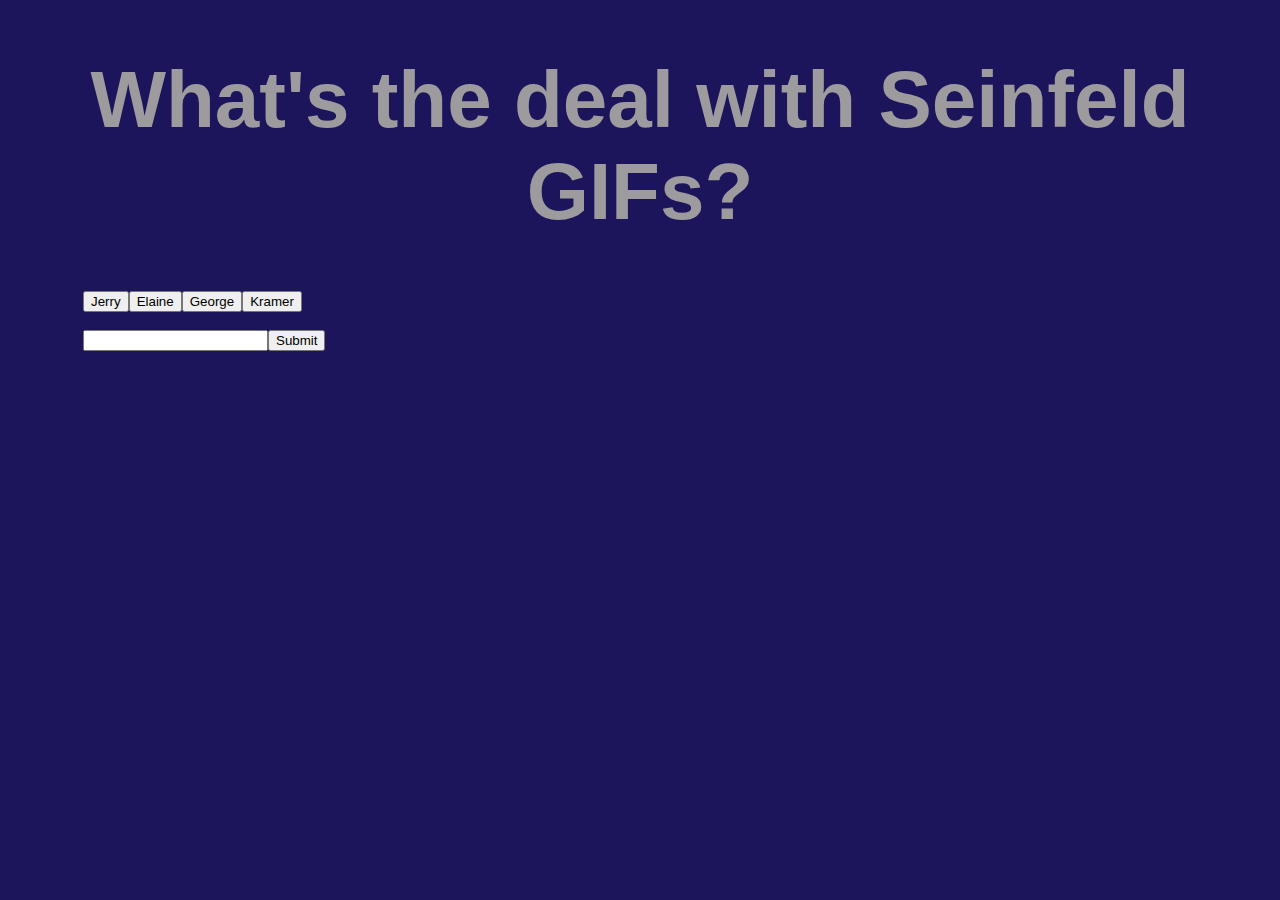
<file: index.html>
<!DOCTYPE html>
<html lang="en-us">

<head>
  <meta charset="UTF-8">
  <link rel="stylesheet" type="text/css" href="css/style.css">

  <title>Sein-language Giphy</title>
</head>

<body>

  <h1>
    <span>What's the deal with Seinfeld GIFs?</span>
  </h1>

  <div class="container">
    <div class="row">
      <div class="col-sm-4"></div>
      <div class="buttons text-center">
      </div>
    </div>
    <div class="row">
      <div class="searchArea text-center">
        <br>
      </div>
    </div>
    <div class="row">
      <div class="seinfeldGif">
      </div>
    </div>
  </div>


  <script type="text/javascript" src="javascript/jquery.js"></script>
  <script type="text/javascript" src="javascript/giphy.js"></script>

</body>

</html>
</file>
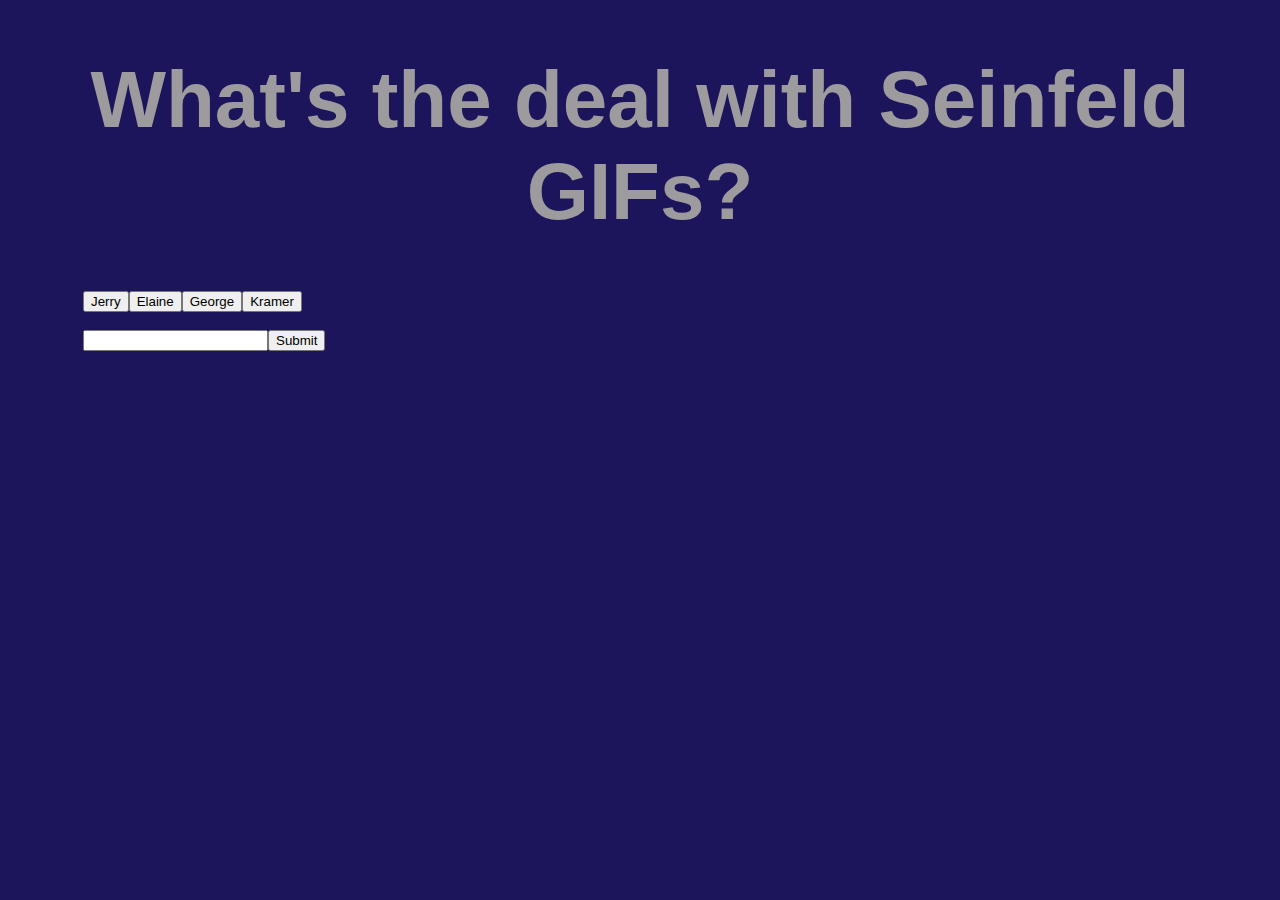
<file: giphy index.html>
<!DOCTYPE html>
<html lang="en-us">

<head>
  <meta charset="UTF-8">
  <link rel="stylesheet" type="text/css" href="css/style.css">

  <title>Sein-language Giphy</title>
</head>

<body>

  <h1><span>What's the deal with Seinfeld GIFs?</span></h1>

  <div class="container">
    <div class="row">
      <div class="col-sm-4"></div>
      <div class="buttons text-center">
      </div>
    </div>
    <div class="row">
      <div class="searchArea text-center">
        <br>
      </div>
    </div>
    <div class="row">
      <div class="seinfeldGif">
      </div>
    </div>
  </div>


  <script type="text/javascript" src="javascript/jquery.js"></script>
  <script type="text/javascript" src="javascript/giphy.js"></script>

</body>

</html>
</file>
<file: css/style.css>
body {
	background-color: rgb(28, 21, 92);
}

h1 {
	
	font-size: 80px;
	text-align: center;
	font-family: Arial, sans-serif;
	color: rgb(157, 155, 158);
	font-weight: bold;
}

.searchArea, .buttons, .seinfeldGif {
	padding-left: 75px;
}

p {
	font-size: 25px;
	font-family: Arial, sans-serif;
	color: rgb(157, 155, 158);
	font-weight: bold;
}
</file>
